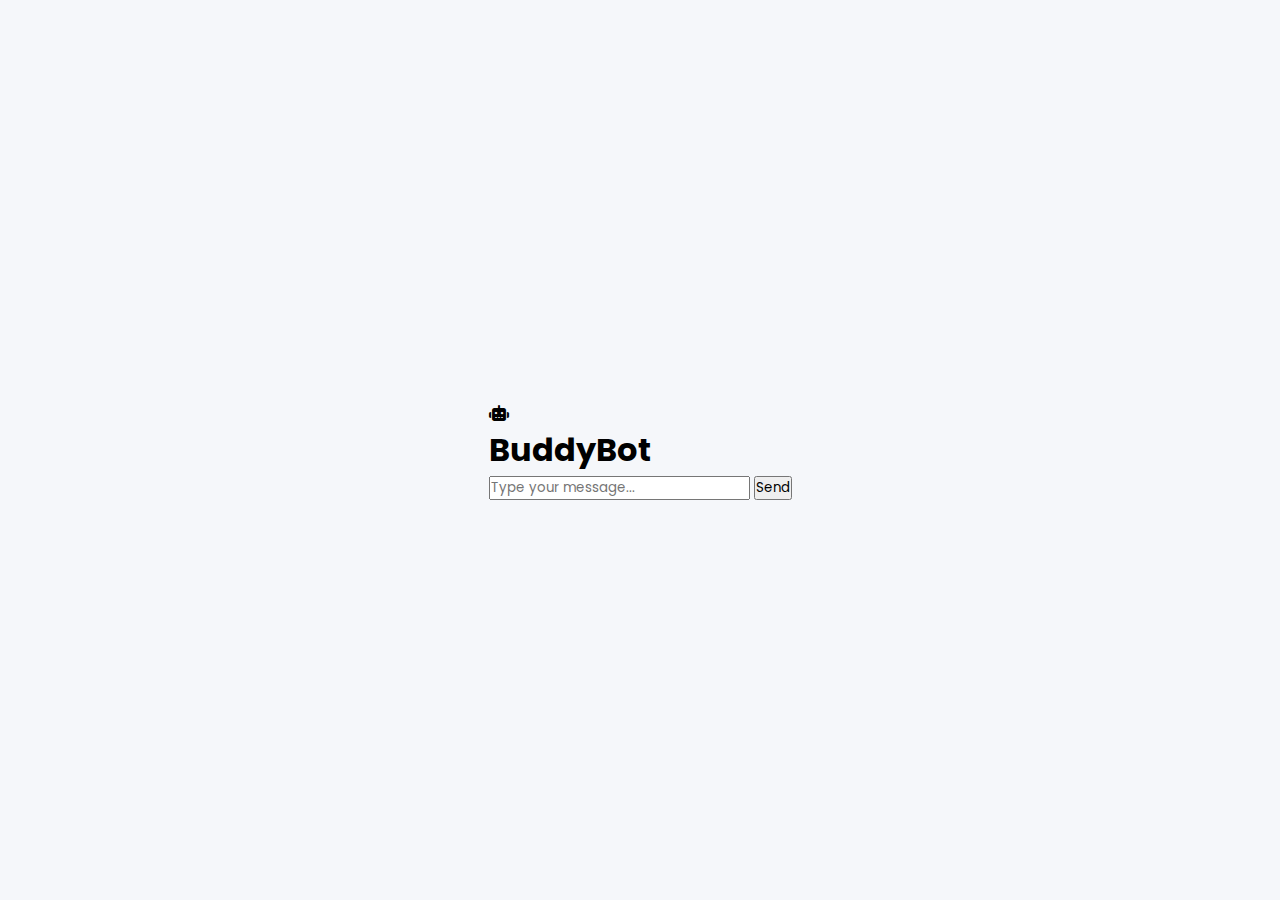
<file: index.html>
<!DOCTYPE html>
<html lang="en">
<head>
    <meta charset="UTF-8">
    <meta name="viewport" content="width=device-width, initial-scale=1.0">
    <title>BuddyBot</title>
    <link rel="stylesheet" href="styles.css">
    <link rel="stylesheet" href="https://cdnjs.cloudflare.com/ajax/libs/font-awesome/6.7.2/css/all.min.css" integrity="sha512-Evv84Mr4kqVGRNSgIGL/F/aIDqQb7xQ2vcrdIwxfjThSH8CSR7PBEakCr51Ck+w+/U6swU2Im1vVX0SVk9ABhg==" crossorigin="anonymous" referrerpolicy="no-referrer" />
</head>
<body>
    <div class="chat-container">
        <div class="chat-header">
            <div class="chat-header">
    <i class="fas fa-robot"></i>
    <h1>BuddyBot</h1>
</div>

            
        </div>
        <div class="chat-messages" id="chat-messages"></div>
        <div class="chat-input-container">
            <input type="text" id="user-input" placeholder="Type your message...">
            <button id="send-button">Send</button>
        </div>
    </div>
    <script src="script.js"></script>
</body>
</html>
</file>
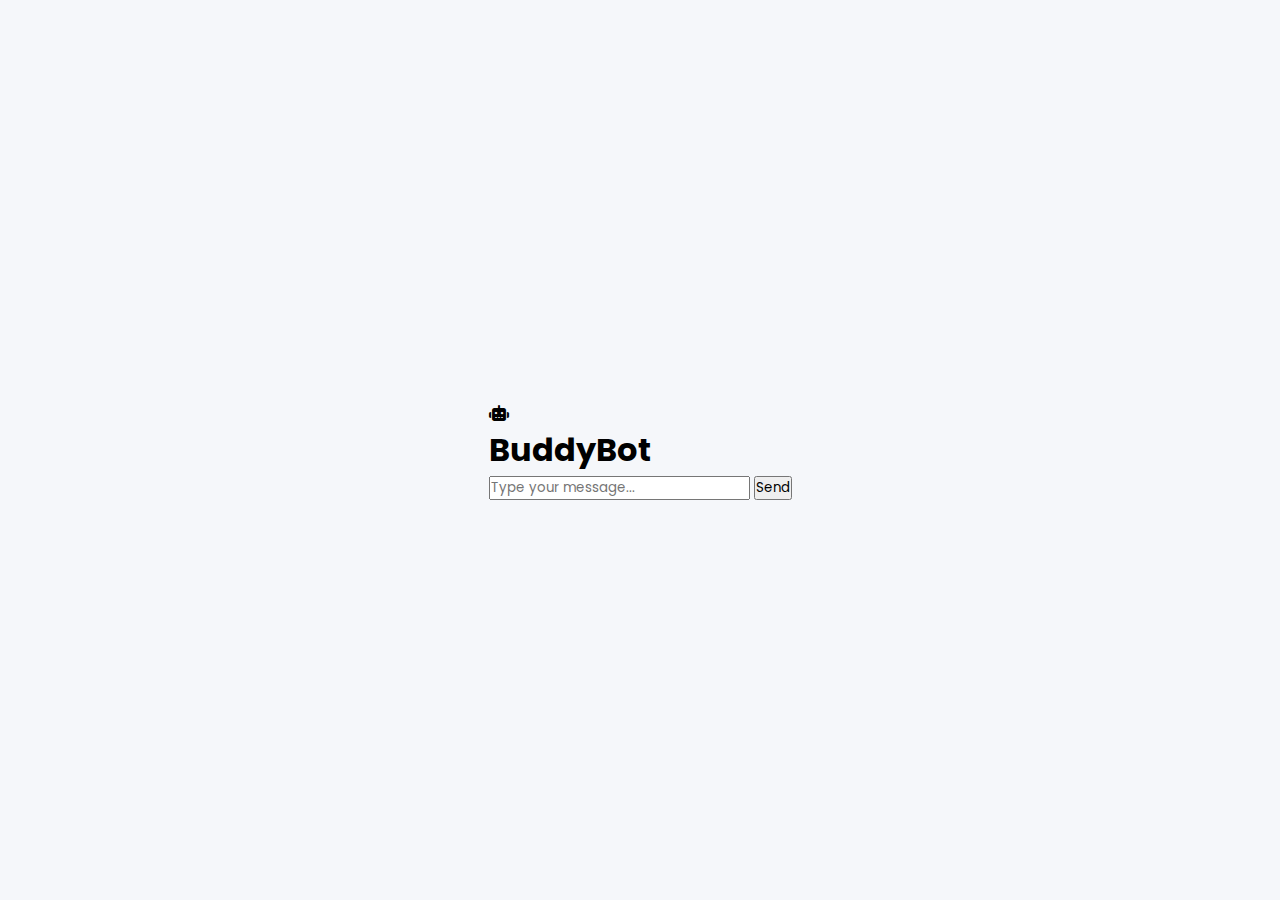
<file: login.html>
<!DOCTYPE html>
<html lang="en">
<head>
    <meta charset="UTF-8">
    <meta name="viewport" content="width=device-width, initial-scale=1.0">
    <title>BuddyBot</title>
    <link rel="icon" href="favicon1.png" type="image/png" />

    <link rel="stylesheet" href="styles.css">
    <link rel="stylesheet" href="https://cdnjs.cloudflare.com/ajax/libs/font-awesome/6.7.2/css/all.min.css" integrity="sha512-Evv84Mr4kqVGRNSgIGL/F/aIDqQb7xQ2vcrdIwxfjThSH8CSR7PBEakCr51Ck+w+/U6swU2Im1vVX0SVk9ABhg==" crossorigin="anonymous" referrerpolicy="no-referrer" />
</head>
<body>
    <div class="chat-container">
        <div class="chat-header">
            <div class="chat-header">
    <i class="fas fa-robot"></i>
    <h1>BuddyBot</h1>
</div>

            
        </div>
        <div class="chat-messages" id="chat-messages"></div>
        <div class="chat-input-container">
            <input type="text" id="user-input" placeholder="Type your message...">
            <button id="send-button">Send</button>
        </div>
    </div>
    <script src="script.js"></script>
</body>
</html>
</file>
<file: styles.css>
/* Import Google Font */
@import url('https://fonts.googleapis.com/css2?family=Poppins:wght@500&display=swap');

* {
  margin: 0;
  padding: 0;
  box-sizing: border-box;
  font-family: 'Poppins', sans-serif;
}

body {
  background: #f5f7fa;
  display: flex;
  justify-content: center;
  align-items: center;
  height: 100vh;
}

.container {
  width: 100%;
  max-width: 500px;
  height: 80vh;
  background: #ffffff;
  border-radius: 20px;
  box-shadow: 0 8px 20px rgba(0, 0, 0, 0.1);
  display: flex;
  flex-direction: column;
  overflow: hidden;
  padding: 20px;
}

.title {
  font-size: 24px;
  font-weight: bold;
  color: #333;
  margin-bottom: 15px;
  text-align: center;
}

.chat {
  flex: 1;
  overflow-y: auto;
  padding-right: 10px;
  margin-bottom: 15px;
  border: 1px solid #eee;
  border-radius: 10px;
  background-color: #f9f9f9;
}

.input {
  width: 100%;
  padding: 12px 15px;
  border: 2px solid #ddd;
  border-radius: 30px;
  margin-bottom: 10px;
  outline: none;
  font-size: 14px;
}

.button {
  background-color: #0088cc;
  color: white;
  border: none;
  padding: 12px;
  border-radius: 50%;
  width: 50px;
  height: 50px;
  cursor: pointer;
  position: absolute;
  right: 40px;
  bottom: 40px;
  display: flex;
  justify-content: center;
  align-items: center;
  transition: background 0.3s ease;
}

.button:hover {
  background-color: #006f9a;
}

.fa-telegram {
  font-size: 20px;
}
</file>
